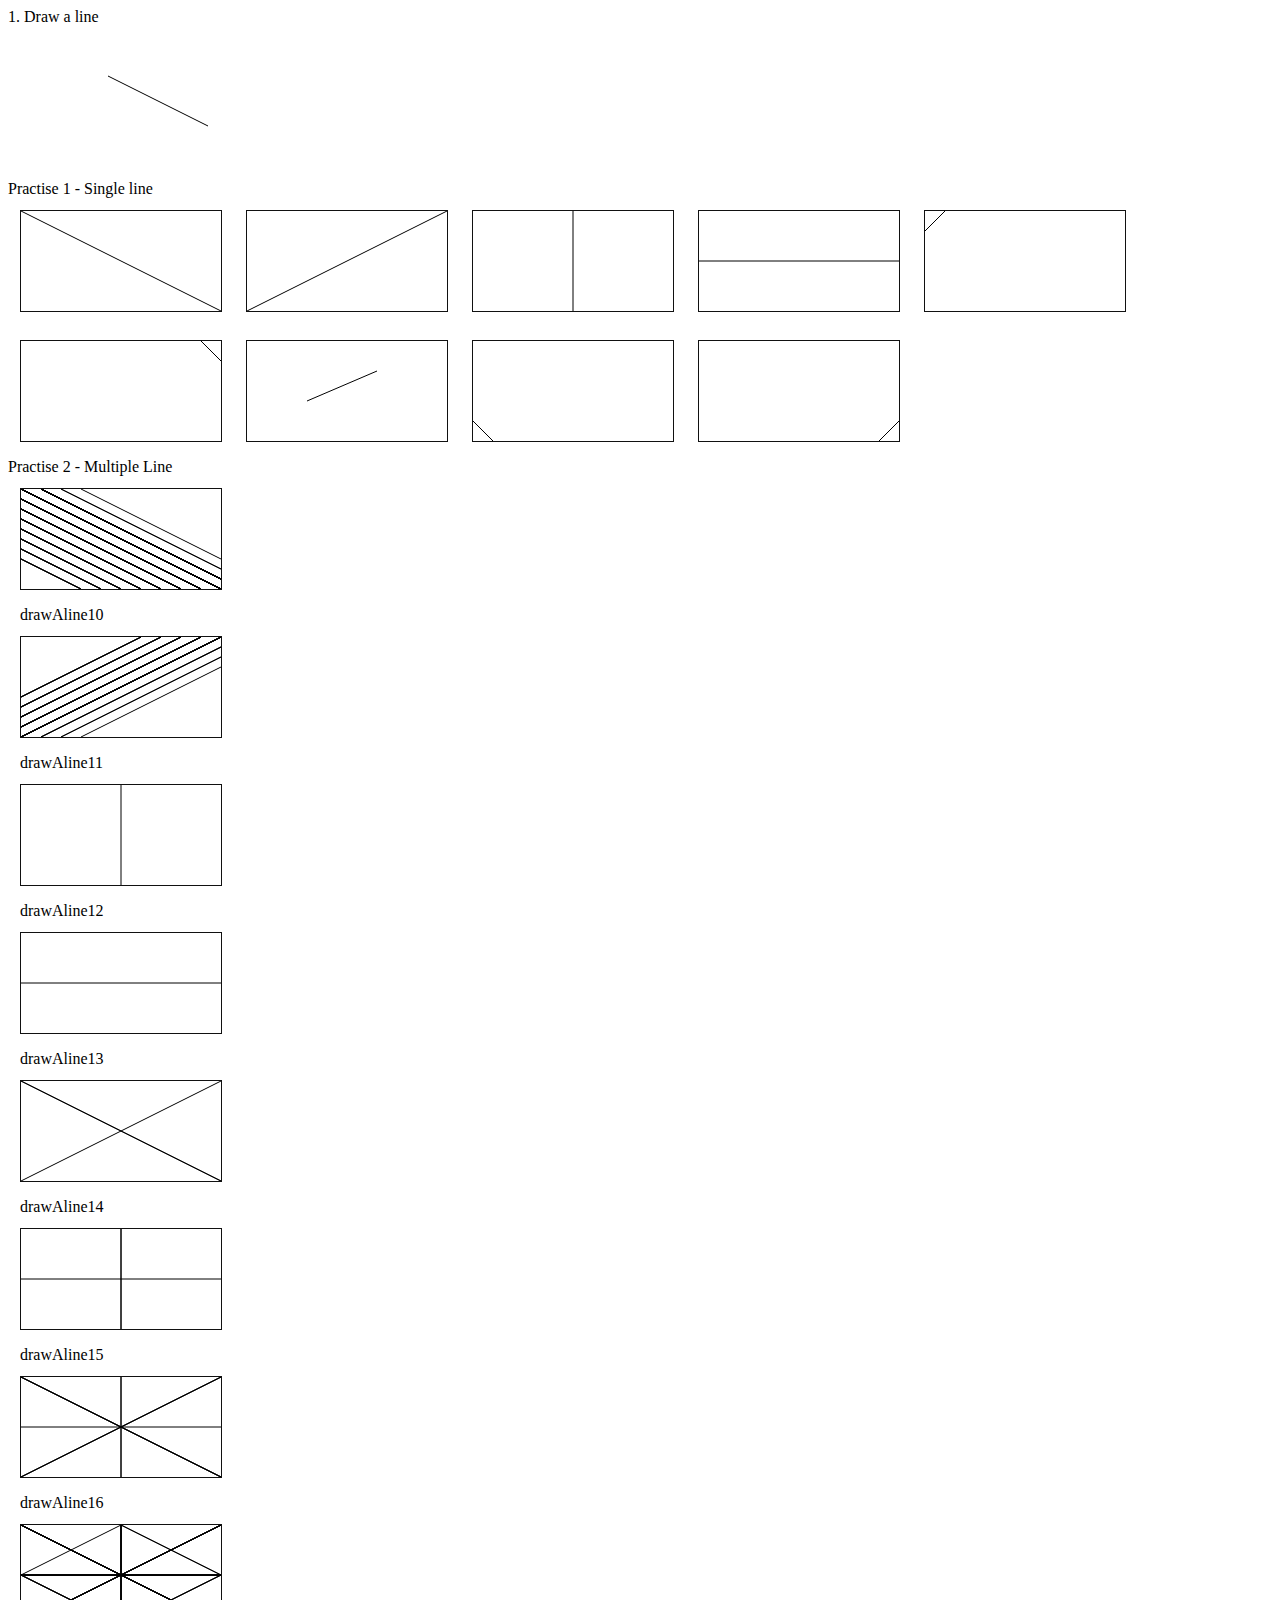
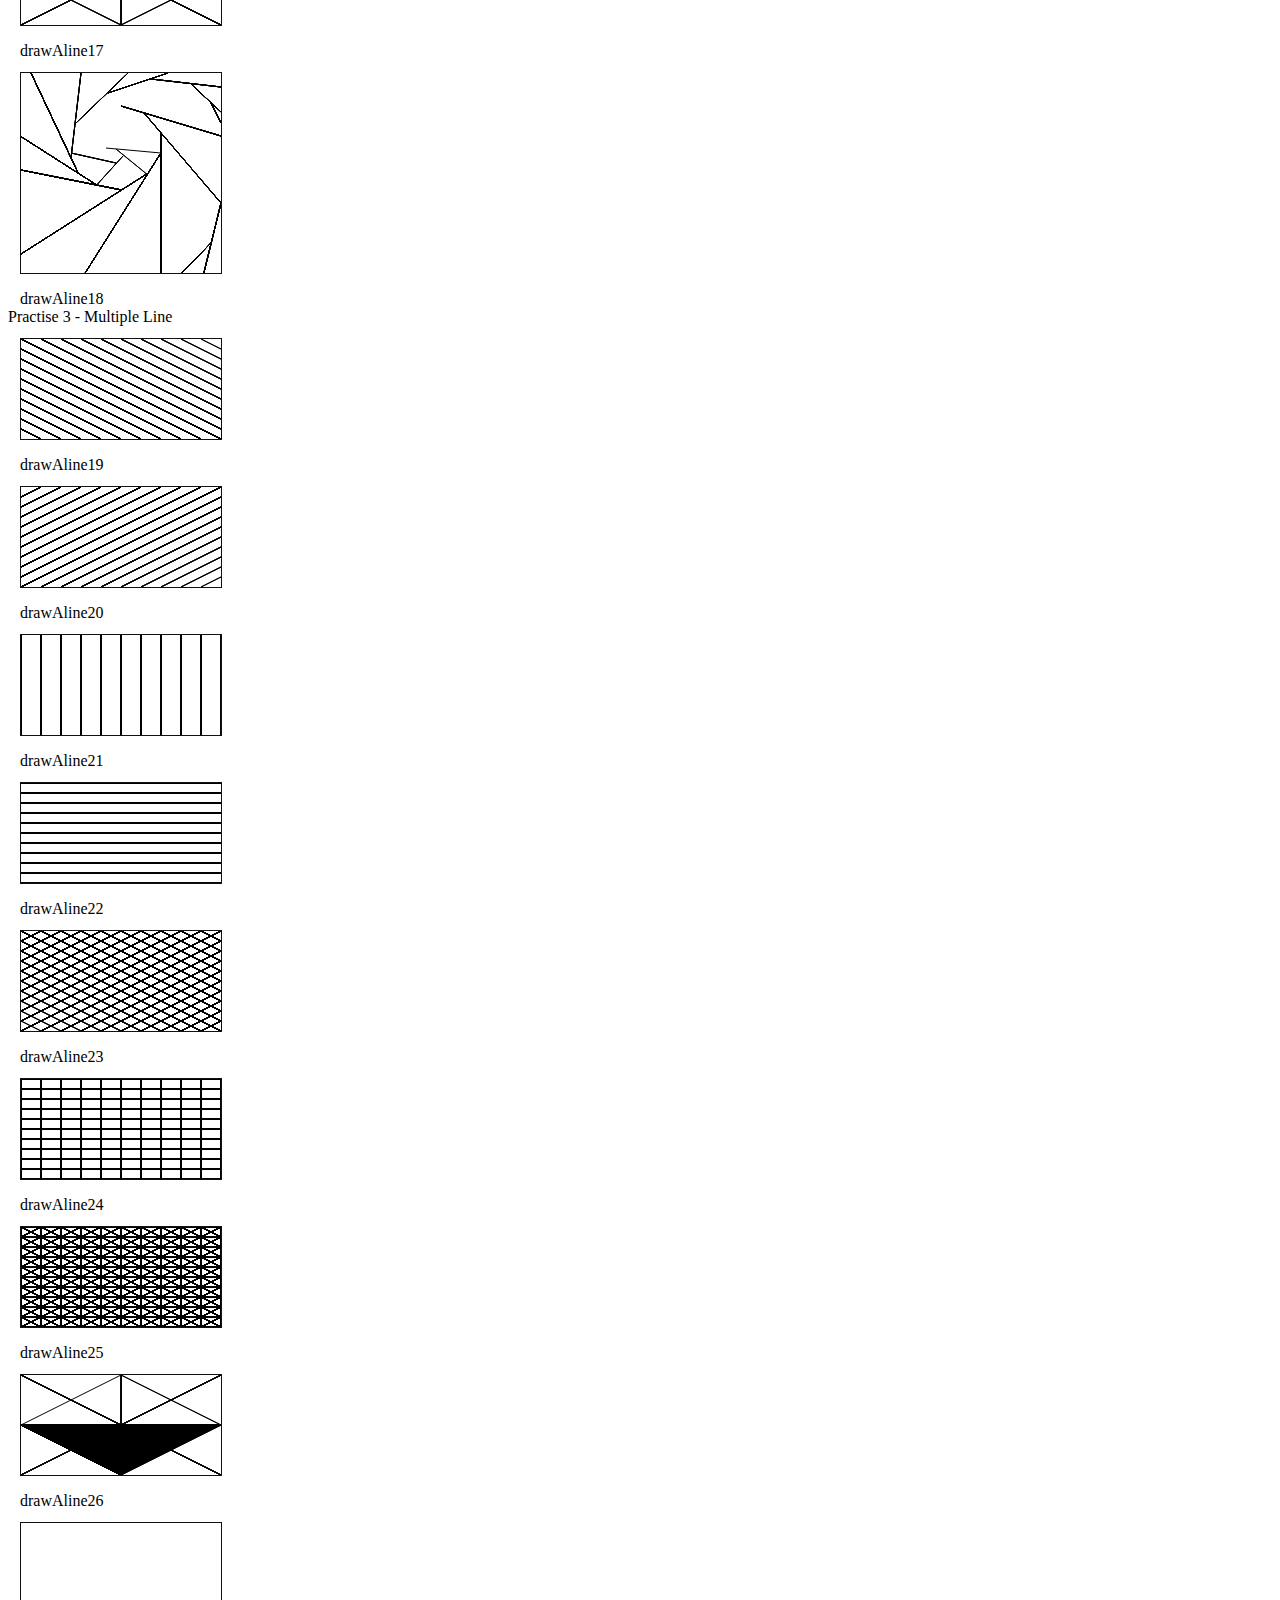
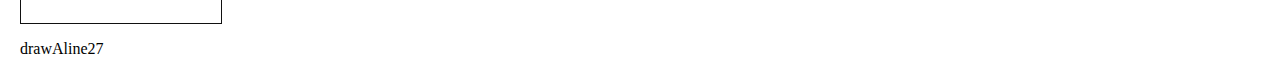
<file: 1.draw-a-line/index.html>
<!DOCTYPE html>
<html lang="en">
<head>
    <meta charset="UTF-8">
    <meta http-equiv="X-UA-Compatible" content="IE=edge">
    <meta name="viewport" content="width=device-width, initial-scale=1.0">
    <title>Document</title>
</head>
<body>
    <section id="draw_a_line"  >
        <div class="onboard_title" >
            1. Draw a line
        </div>
        <canvas id="my_canvas" >
    
        </canvas>  

        <div class="onboard_title" >
            Practise 1 - Single line
        </div>
        <div id="draw_a_line_practise" >
    
        </div>

        <div class="onboard_title" >
            Practise 2 - Multiple Line
        </div>
        <div id="draw_a_line_practise_2" >
    
        </div>


        
        <div class="onboard_title" >
            Practise 3 - Multiple Line
        </div>
        <div id="draw_a_line_practise_3" >
    
        </div>

    </section>
  




    <script src="./script.js" ></script>
</body>
</html>
</file>
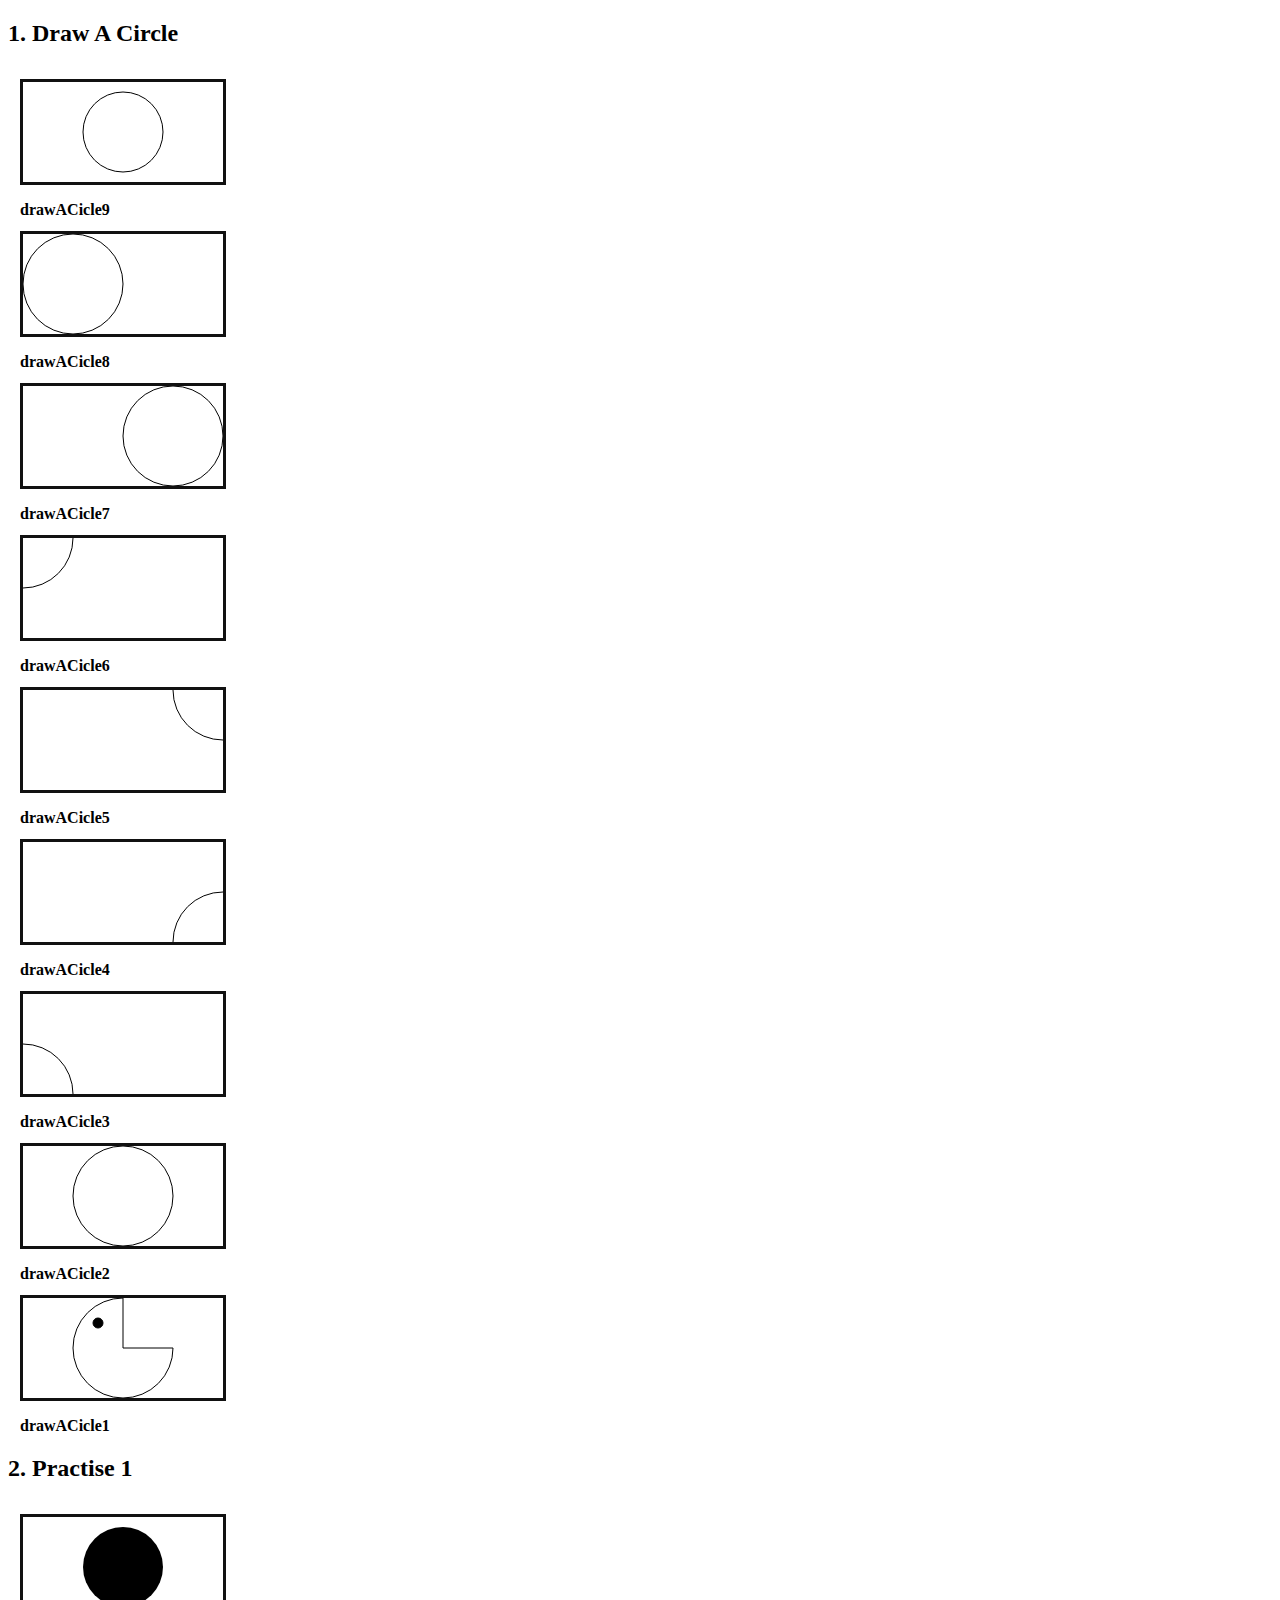
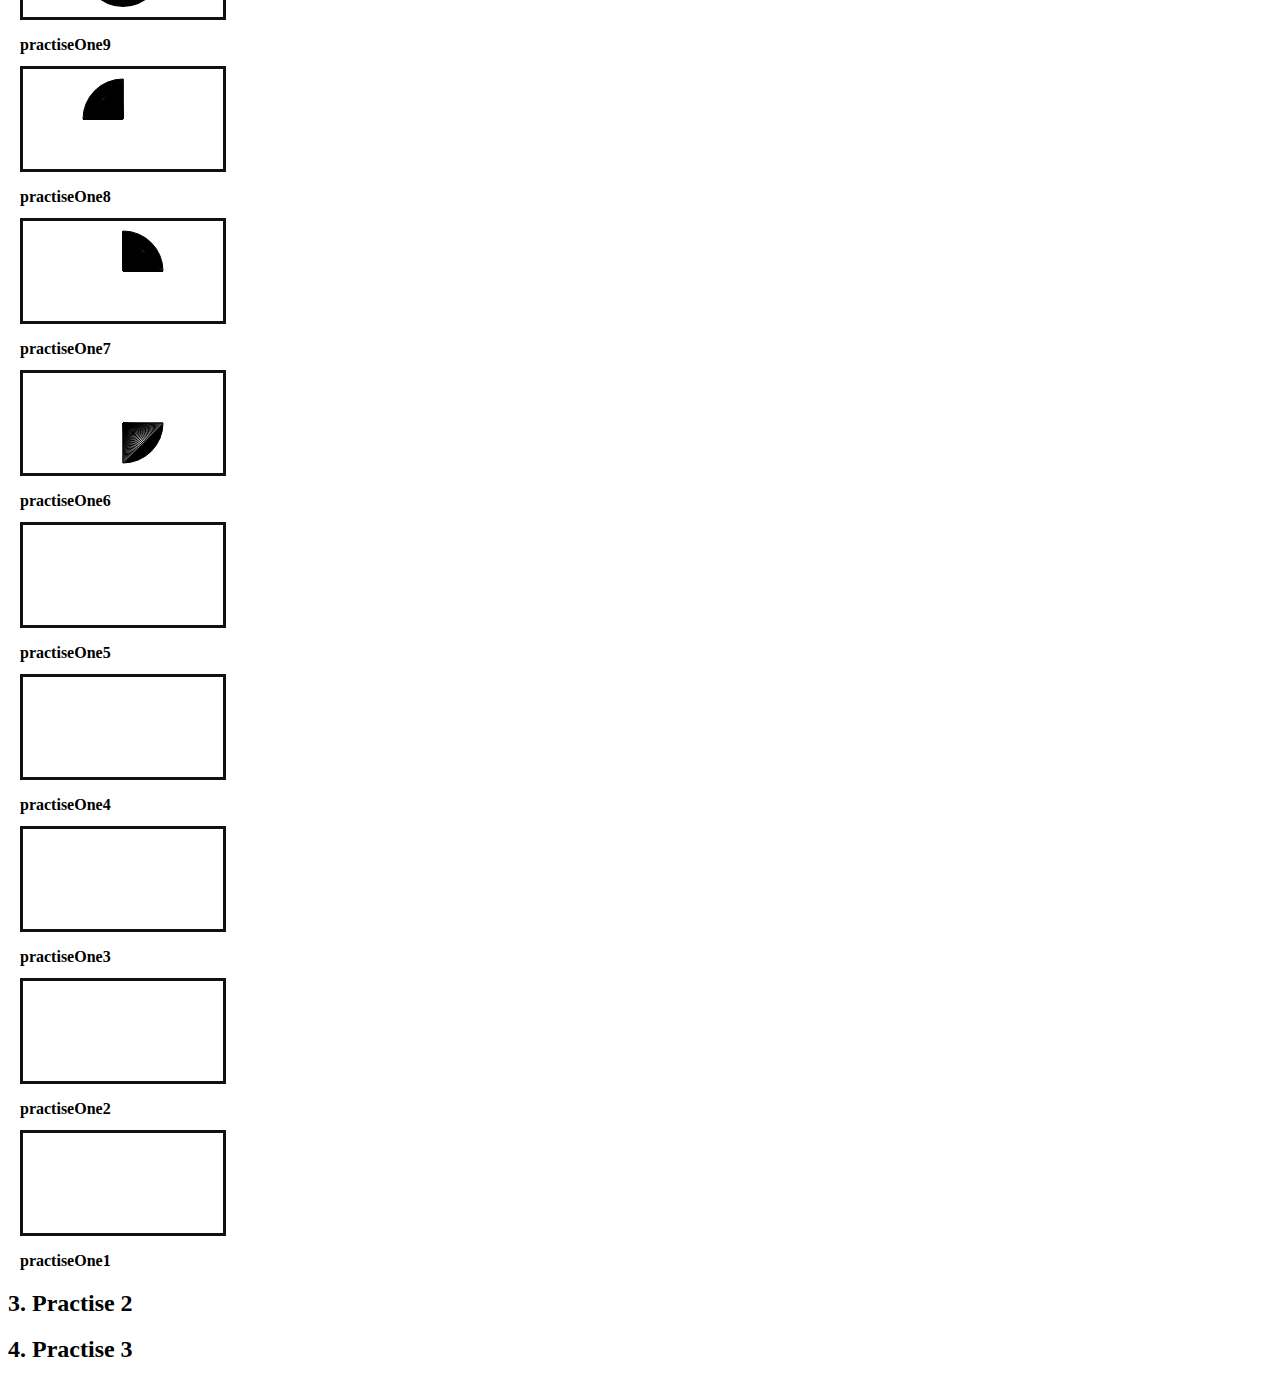
<file: 2.draw-a-circle/index.html>
<!DOCTYPE html>
<html lang="en">
<head>
    <meta charset="UTF-8">
    <meta http-equiv="X-UA-Compatible" content="IE=edge">
    <meta name="viewport" content="width=device-width, initial-scale=1.0">
    <title>Document</title>
</head>
<body>
    <section id="draw_a_circle"  >

    </section>

    <section id="practise_1"  >

    </section>

    <section id="practise_2"  >

    </section>

    
    <section id="practise_3"  >

    </section>
    <script src="./script.js" ></script>
</body>
</html>
</file>
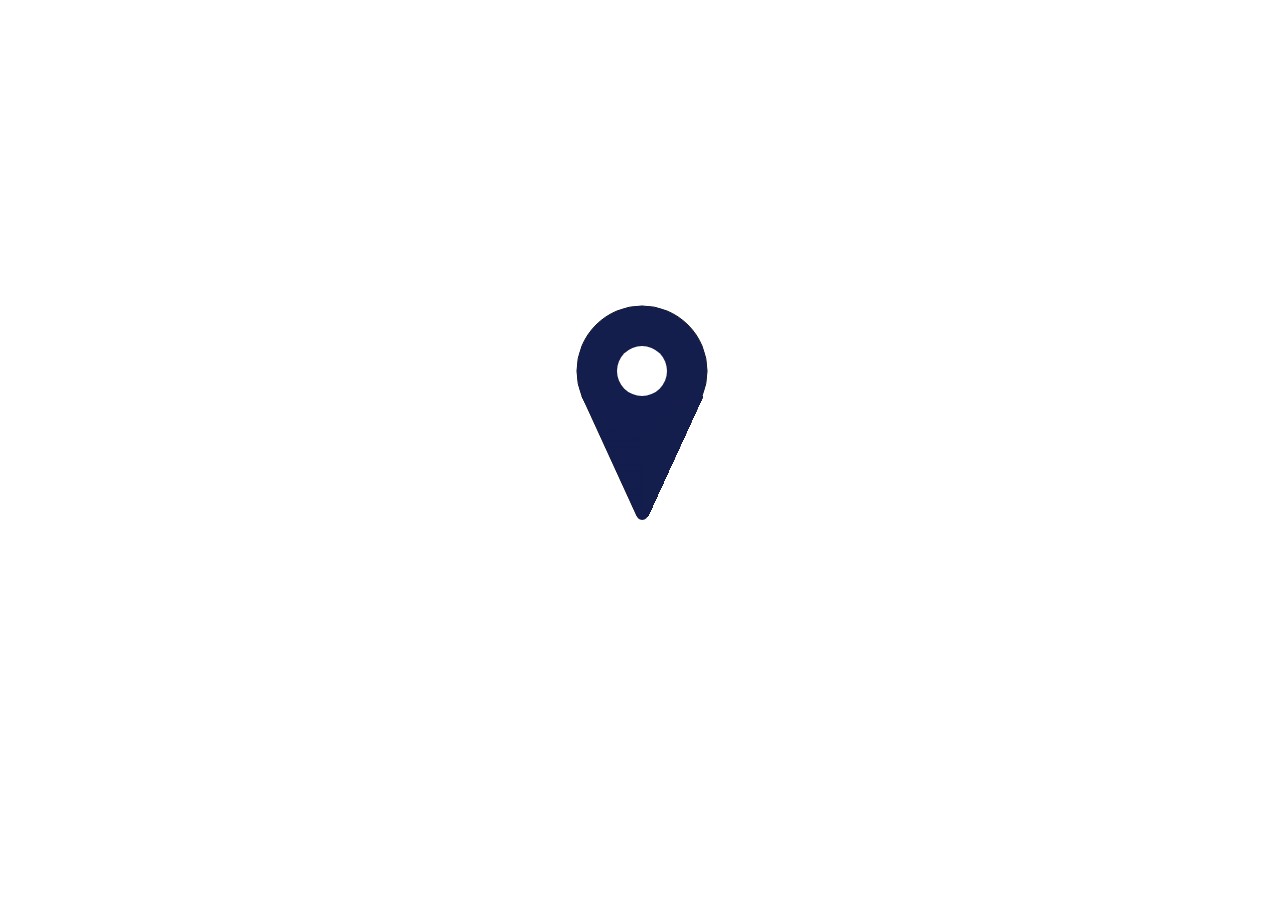
<file: k.draw-location-icon/index.html>
<!DOCTYPE html>
<html lang="en">
<head>
    <meta charset="UTF-8">
    <meta http-equiv="X-UA-Compatible" content="IE=edge">
    <meta name="viewport" content="width=device-width, initial-scale=1.0">
    <title>Document</title>
    <style>
        #body{
            height: 95vh;
            width: 99vw;
            display: flex;
            justify-content: center;
            align-items: center;
        }
    </style>
</head>
<body id="body" >
    
    <canvas id="location_canvas" ></canvas>
<script src="./script.js" ></script>
</body>
</html>
</file>
